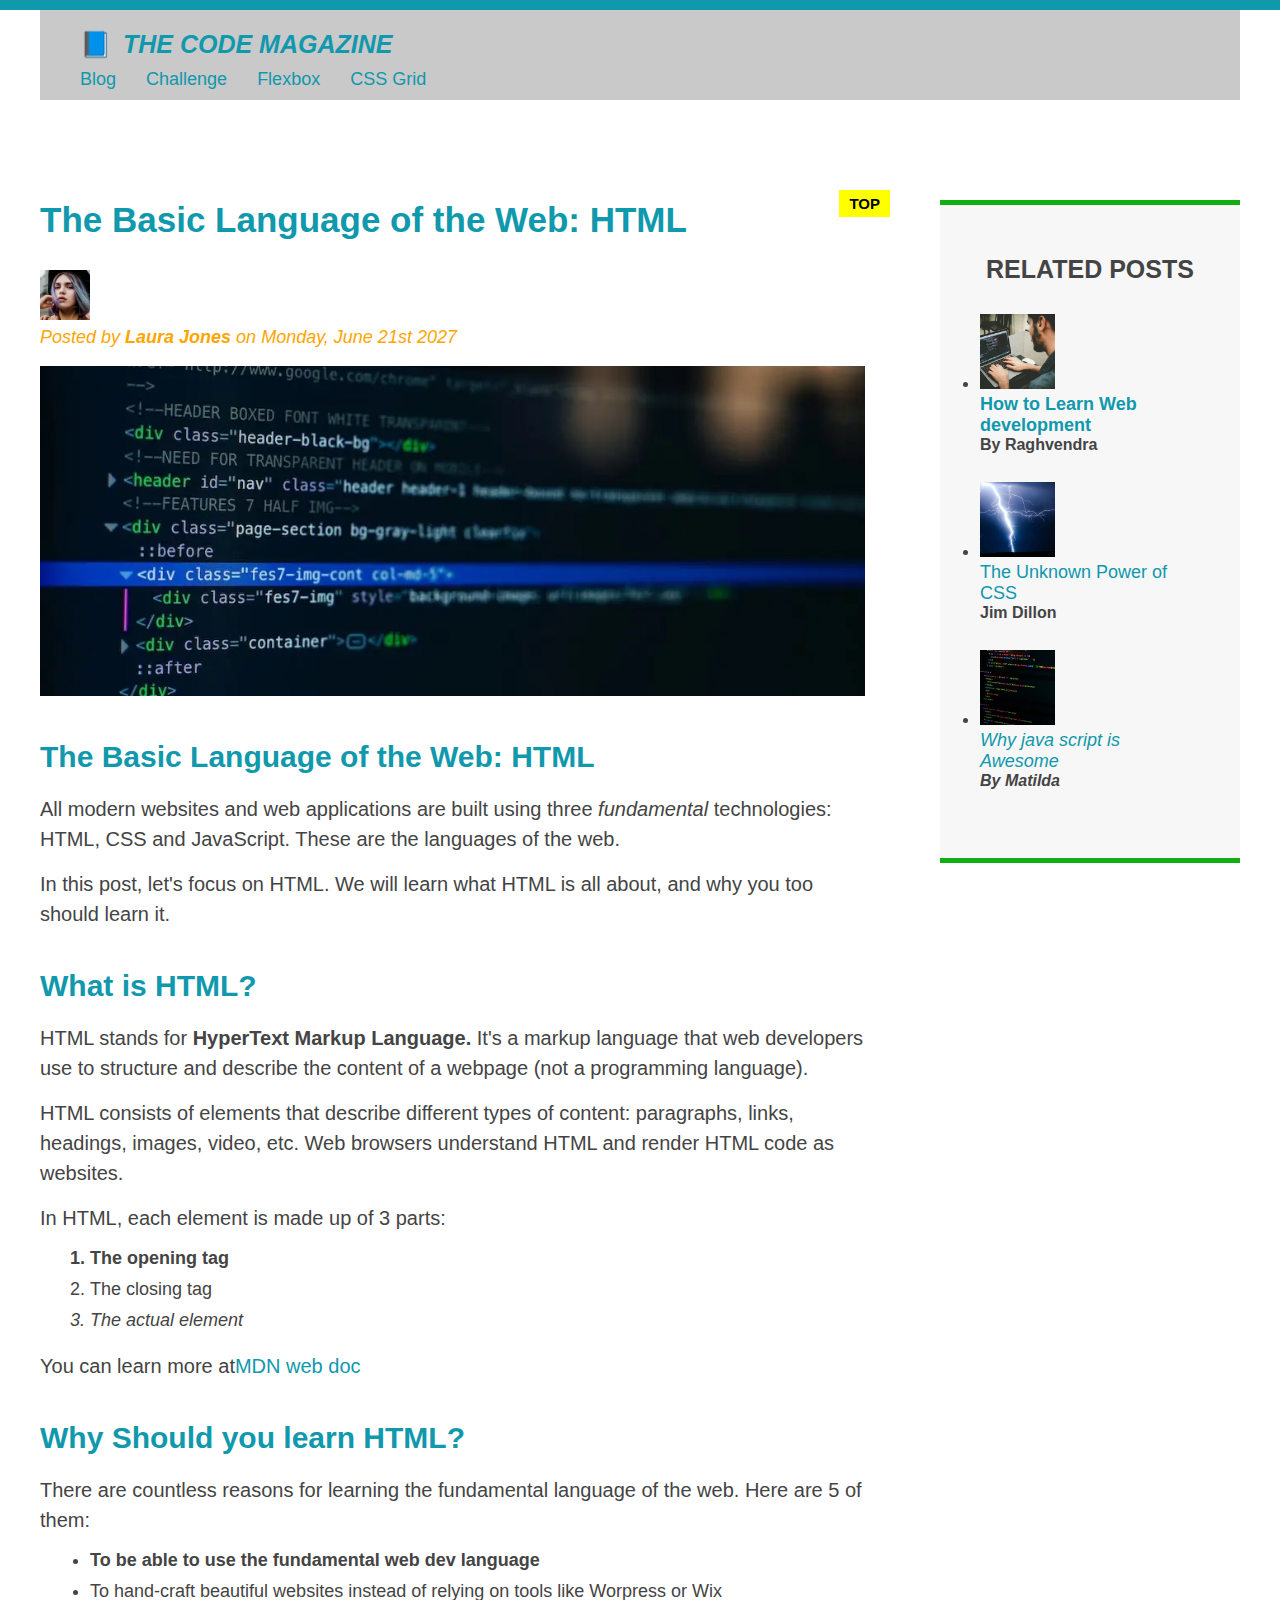
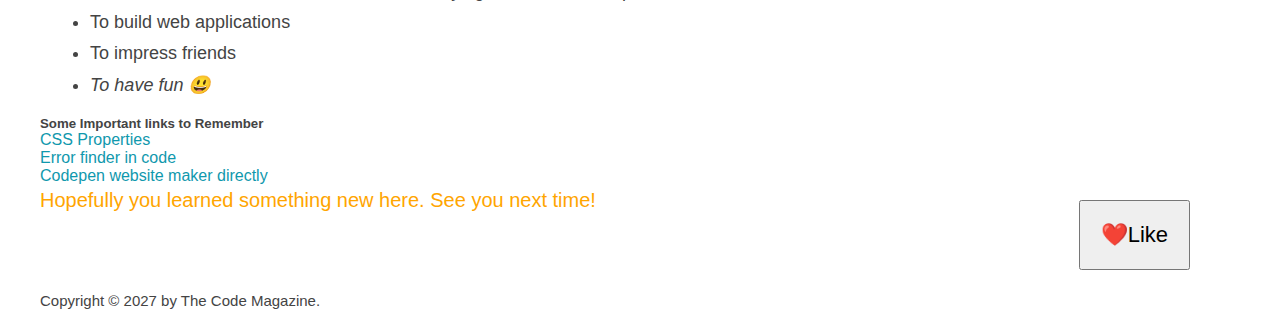
<file: index.html>
<!DOCTYPE html>
<html lang="en">
  <head>
    <link href="style.css" rel="stylesheet" />
    <title>The Basic Language of the Web: HTML</title>
  </head>
  <body>
    <div class="container">
      <header class="main-header clearfix">
        <h1>📘 The Code Magazine</h1>
        <nav>
          <a href="blog.html">Blog</a>
          <a href="#">Challenge</a>
          <a href="flexbox.html">Flexbox</a>
          <a href="css-grid.html">CSS Grid</a>
        </nav>
        <!-- <p>Test paragraph</p> -->
        <!-- <div class="clear"></div> -->
        <div class="clear"></div>
      </header>
      <!-- Only neccesary for flex box -->
      <!-- <div class="row"> -->
      <article>
        <header class="post-header">
          <h2>The Basic Language of the Web: HTML</h2>
          <div class="author-box">
            <img
              src="challenge 2/img/laura-jones.webp"
              width="50"
              class="author-img"
            />
            <p id="author" class="author">
              Posted by <strong>Laura Jones</strong> on Monday, June 21st 2027
            </p>
          </div>
          <img
            src="challenge 2/img/post-img.webp"
            alt="HTML code on a screen"
            width="500"
            height="200"
            class="post-img"
          />
          <button>❤️Like</button>
        </header>
        <h3>The Basic Language of the Web: HTML</h3>
        <p>
          All modern websites and web applications are built using three
          <em>fundamental</em>
          technologies: HTML, CSS and JavaScript. These are the languages of the
          web.
        </p>

        <p>
          In this post, let's focus on HTML. We will learn what HTML is all
          about, and why you too should learn it.
        </p>

        <h3>What is HTML?</h3>
        <p>
          HTML stands for <strong>HyperText Markup Language.</strong> It's a
          markup language that web developers use to structure and describe the
          content of a webpage (not a programming language).
        </p>

        <p>
          HTML consists of elements that describe different types of content:
          paragraphs, links, headings, images, video, etc. Web browsers
          understand HTML and render HTML code as websites.
        </p>

        <p>In HTML, each element is made up of 3 parts:</p>
        <ol>
          <li>The opening tag</li>
          <li>The closing tag</li>
          <li>The actual element</li>
        </ol>
        <p>
          You can learn more at<a
            href="https://developer.mozilla.org/en-US/docs/Web/HTML"
            target="_blank"
            >MDN web doc</a
          >
        </p>

        <h3>Why Should you learn HTML?</h3>
        <p>
          There are countless reasons for learning the fundamental language of
          the web. Here are 5 of them:
        </p>

        <ul>
          <li>To be able to use the fundamental web dev language</li>
          <li>
            To hand-craft beautiful websites instead of relying on tools like
            Worpress or Wix
          </li>
          <li>To build web applications</li>
          <li>To impress friends</li>
          <li>To have fun 😃</li>
        </ul>
        <h5>Some Important links to Remember</h5>
        <a
          href="https://developer.mozilla.org/en-US/docs/Web/CSS/Reference"
          target="_blank"
          >CSS Properties</a
        >
        <br />
        <a href="https://validator.w3.org/" target="_blank"
          >Error finder in code</a
        >
        <br />
        <a href="https://codepen.io/pen/" target="_blank"
          >Codepen website maker directly</a
        >

        <p>Hopefully you learned something new here. See you next time!</p>
      </article>
      <aside>
        <h4>Related posts</h4>
        <ul class="related-list">
          <li class="related-post">
            <img
              src="challenge 2/img/related-1.webp"
              alt="coder photo"
              width="75"
            />
            <div>
              <a href="#" class="related-link">How to Learn Web development</a>
              <p class="related-author">By Raghvendra<br /><br /></p>
            </div>
          </li>

          <li class="related-post">
            <img
              src="challenge 2/img/related-2.webp"
              alt="coder photo"
              width="75"
            />
            <div>
              <a href="#" class="related-link">The Unknown Power of CSS</a>

              <p class="related-author">Jim Dillon<br /><br /></p>
            </div>
          </li>

          <li class="related-post">
            <img
              src="challenge 2/img/related-3.webp"
              alt="coder photo"
              width="75"
            />
            <div>
              <a href="#" class="related-link">Why java script is Awesome</a>

              <p class="related-author">By Matilda<br /><br /></p>
            </div>
          </li>
        </ul>
      </aside>
      <footer>
        <p id="hac" class="hac" class="text">
          Copyright &copy; 2027 by The Code Magazine.
        </p>
      </footer>
    </div>
  </body>
</html>
</file>
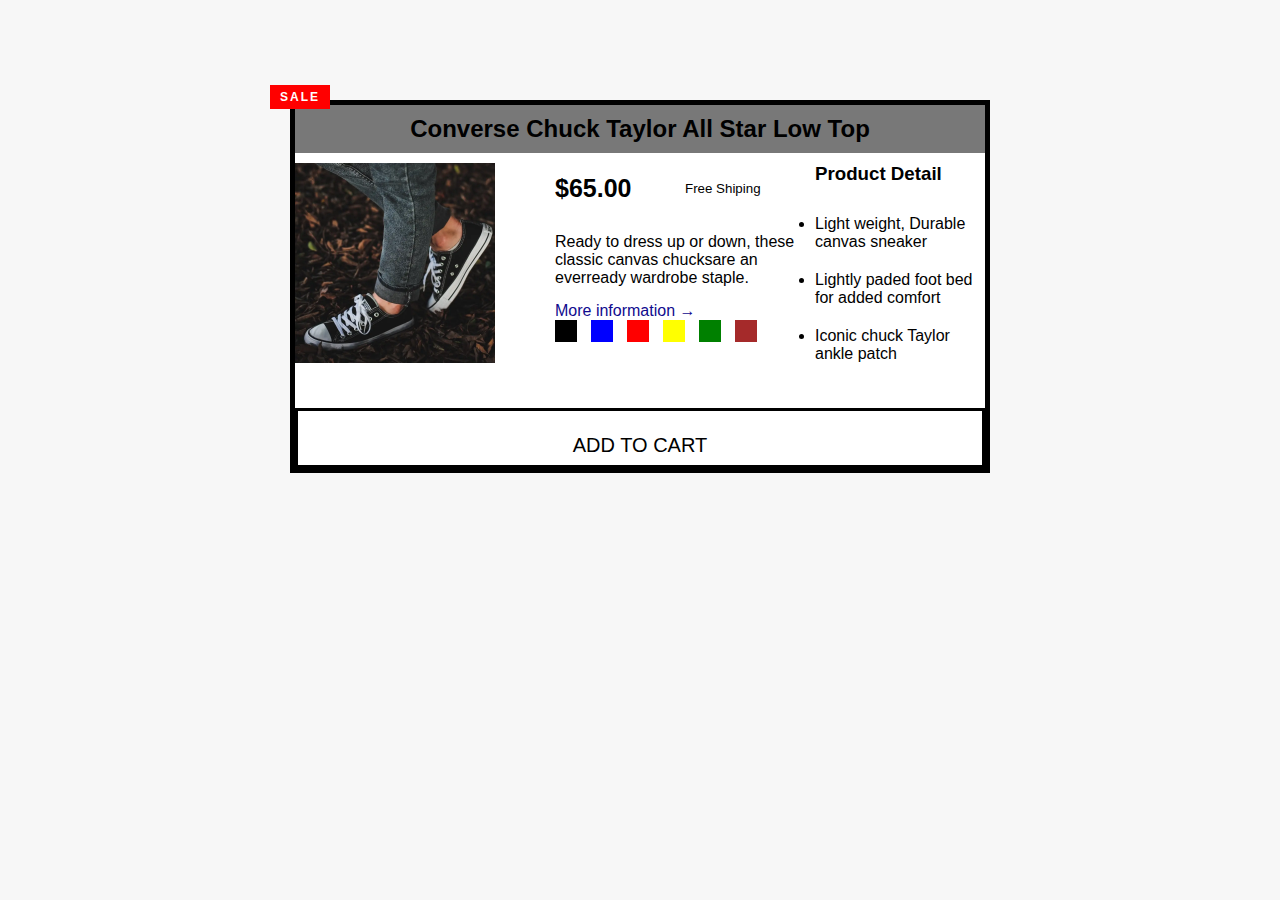
<file: challenge 2/index.html>
<!DOCTYPE html>
<html lang="en">
  <head>
    <title>Challenge #2</title>
    <link href="style.css" rel="stylesheet" />
  </head>
  <body>
    <article class="product">
      <div class="title">
        <h1>Converse Chuck Taylor All Star Low Top</h1>
      </div>
      <div class="first">
        <img src="img/challenges.webp" alt="challenge photo" width="200" />
      </div>
      <nav class="second">
        <p class="Sale">Sale</p>
        <div class="product-prize">
          <strong class="price">$65.00</strong>
          <p class="shiping">Free Shiping</p>
        </div>
        <p class="abc">
          Ready to dress up or down, these classic canvas chucksare an everready
          wardrobe staple.
        </p>
        <a href="https://www.converse.in/classic-chuck.html?page=1"
          ><p class="related-author">More information &rarr;</p></a
        >

        <div class="colors">
          <div class="color"></div>
          <div class="color color-blue"></div>
          <div class="color color-red"></div>
          <div class="color color-yellow"></div>
          <div class="color color-green"></div>
          <div class="color color-brown"></div>
        </div>
      </nav>
      <div class="third">
        <h3>Product Detail</h3>

        <ul class="ulist">
          <li>Light weight, Durable canvas sneaker</li>
          <li>Lightly paded foot bed for added comfort</li>
          <li>Iconic chuck Taylor ankle patch</li>
        </ul>
      </div>
      <button class="cart">Add to cart</button>
    </article>
  </body>
</html>
</file>
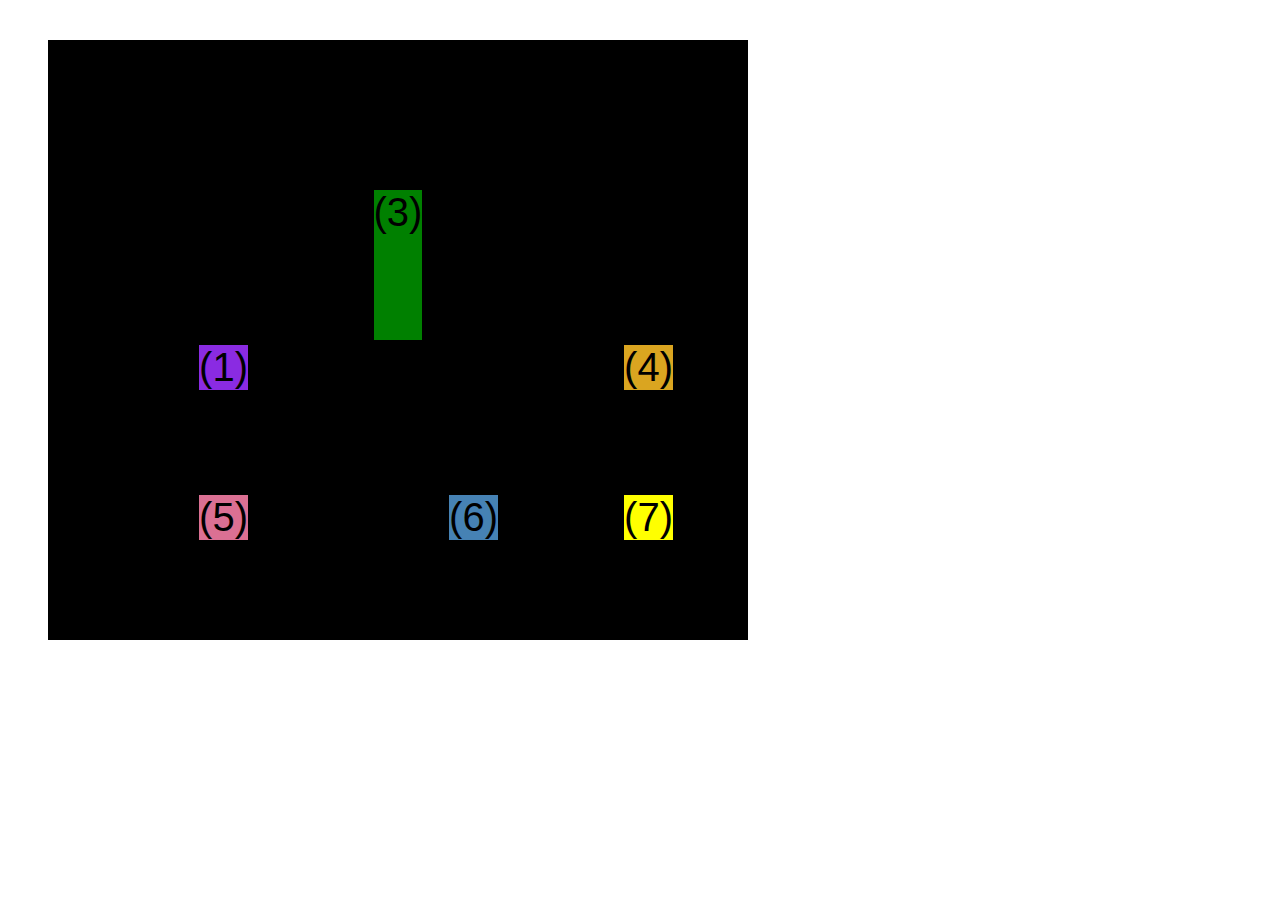
<file: css-grid.html>
<!DOCTYPE html>
<html lang="en">
  <head>
    <meta charset="UTF-8" />
    <meta http-equiv="X-UA-Compatible" content="IE=edge" />
    <meta name="viewport" content="width=device-width, initial-scale=1.0" />
    <title>CSS Grid</title>
    <style>
      .el--1 {
        background-color: blueviolet;
      }
      .el--2 {
        background-color: orangered;
      }
      .el--3 {
        background-color: green;
        height: 150px;
      }
      .el--4 {
        background-color: goldenrod;
      }
      .el--5 {
        background-color: palevioletred;
      }
      .el--6 {
        background-color: steelblue;
      }
      .el--7 {
        background-color: yellow;
      }
      .el--8 {
        background-color: crimson;
      }

      .container--1 {
        /* STARTER */
        font-family: sans-serif;
        background-color: #ddd;
        font-size: 30px;
        margin: 40px;

        /* CSS GRID */
        display: grid;
        /* grid-template-columns: 200px 200px 1fr 1fr; */
        /* grid-template-rows: 300px 200px; */
        /* grid-template-columns: 1fr 1fr 1fr 1fr auto; */

        grid-template-columns: repeat(4, 1fr);
        grid-template-rows: 1fr 1fr;
        /* height: 500px; */

        /* gap: 30px; */
        column-gap: 20px;
        row-gap: 40px;

        /* TEMP */
        display: none;
      }

      .el--8 {
        grid-column: 2 / 3;
        /* grid-row: 1 / span 2; */
        grid-row: 1 / 2;
      }

      .el--2 {
        /* grid-column: 1 / 4; */
        /* grid-column: 1 / span 4; */
        grid-column: 1 / -1;
        grid-row: 2;
      }

      .el--6 {
        /* grid-row: 3 / 5; */
      }

      .container--2 {
        /* STARTER */
        font-family: sans-serif;
        background-color: black;
        font-size: 40px;
        margin: 40px;

        width: 700px;
        height: 600px;

        /* CSS GRID */
        display: grid;
        grid-template-columns: 125px 200px 125px;
        grid-template-rows: 250px 100px;
        gap: 50px;

        /* Aligning tracks inside container: distribute empty space */
        justify-content: center;
        /* justify-content: space-between; */
        align-content: center;

        /* Aligning items INSIDE cells: moving items around inside cells */
        align-items: end;
        justify-items: end;
      }

      .el--3 {
        align-self: center;
        justify-self: center;
      }
    </style>
  </head>
  <body>
    <div class="container--1">
      <div class="el el--1">(1) HTML</div>
      <div class="el el--2">(2) and</div>
      <div class="el el--3">(3) CSS</div>
      <div class="el el--4">(4) are</div>
      <div class="el el--5">(5) amazing</div>
      <div class="el el--6">(6) languages</div>
      <!-- <div class="el el--7">(7) to</div> -->
      <div class="el el--8">(8) learn</div>
    </div>

    <div class="container--2">
      <div class="el el--1">(1)</div>
      <div class="el el--3">(3)</div>
      <div class="el el--4">(4)</div>
      <div class="el el--5">(5)</div>
      <div class="el el--6">(6)</div>
      <div class="el el--7">(7)</div>
    </div>
  </body>
</html>
</file>
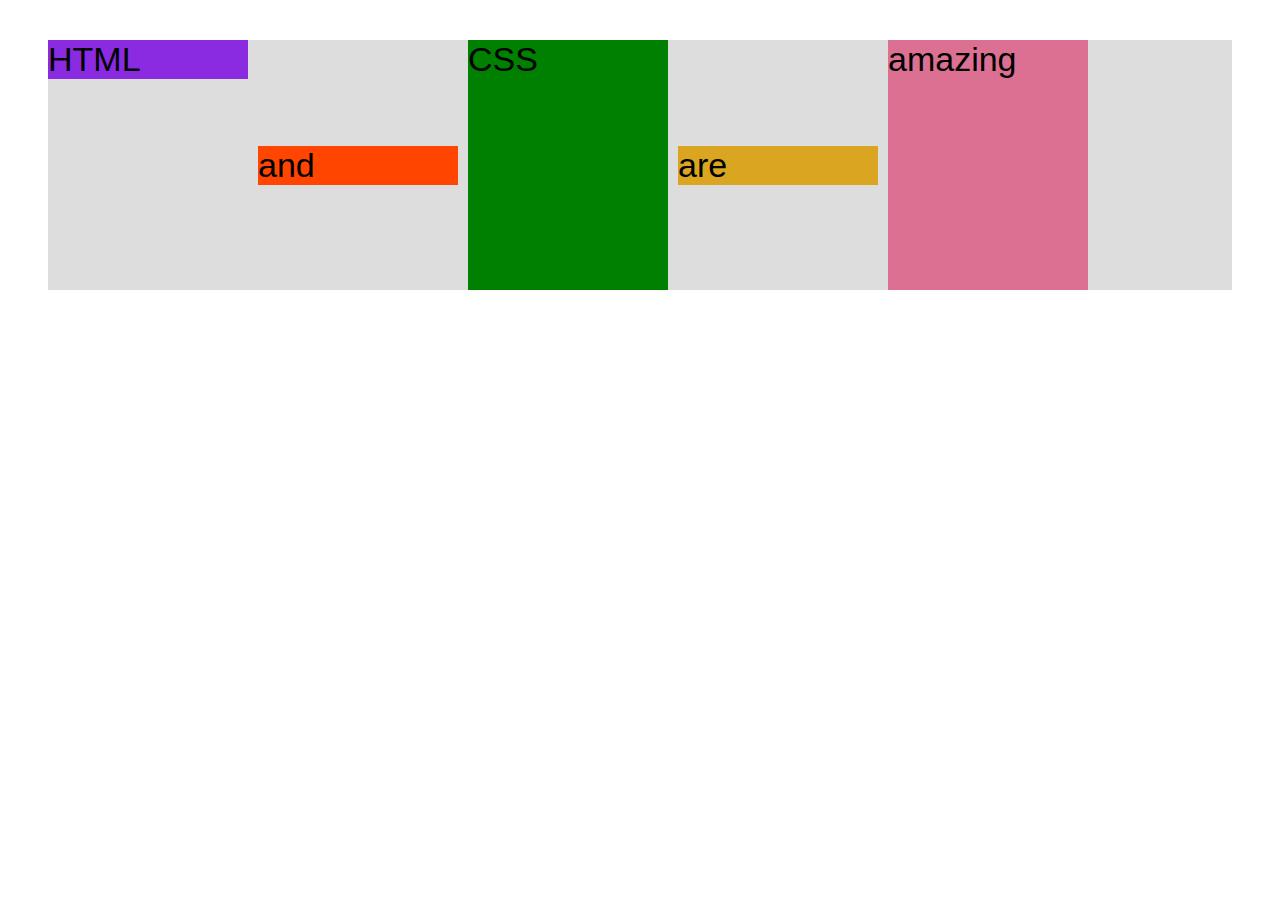
<file: flexbox.html>
<!DOCTYPE html>
<html lang="en">
  <head>
    <meta charset="UTF-8" />
    <meta http-equiv="X-UA-Compatible" content="IE=edge" />
    <meta name="viewport" content="width=device-width, initial-scale=1.0" />
    <title>Flexbox</title>
    <style>
      .el--1 {
        background-color: blueviolet;
      }
      .el--2 {
        background-color: orangered;
      }
      .el--3 {
        background-color: green;
        height: 250px;
      }
      .el--4 {
        background-color: goldenrod;
      }
      .el--5 {
        background-color: palevioletred;
      }
      .el--6 {
        background-color: steelblue;
      }
      .el--7 {
        background-color: yellow;
      }
      .el--8 {
        background-color: crimson;
      }

      .container {
        /* STARTER */
        font-family: sans-serif;
        background-color: #ddd;
        font-size: 34px;
        margin: 40px;

        /* FLEXBOX */
        display: flex;
        align-items: center;
        /* justify-content: space-between; */
        /* gap: 10px; */
        justify-content: flex-start;
        gap: 10px;
      }

      .el {
        /* margin-right: 30px; */
        /* Default */
        /* flex-grow: 0;
        flex-shrink: 1;
        flex-basis: auto; */

        /* flex-basis: 200px; */
        /* flex-shrink: 0; */
        flex: 0 0 200px;

        /* flex-grow: 1; */
        /* 
        flex: 1; */
      }
      .el--1 {
        align-self: flex-start;
        /* order: 2; */
        /* flex-grow: 1; */
      }

      .el--5 {
        align-self: stretch;
        order: 1;
      }
      .el--6 {
        order: -1;
      }
    </style>
  </head>
  <body>
    <div class="container">
      <div class="el el--1">HTML</div>
      <div class="el el--2">and</div>
      <div class="el el--3">CSS</div>
      <div class="el el--4">are</div>
      <div class="el el--5">amazing</div>
      <!-- <div class="el el--6">languages</div> -->
      <!-- <div class="el el--7">to</div>
      <div class="el el--8">learn</div> -->
    </div>
  </body>
</html>
</file>
<file: style.css>
/* * {
  border-top: 10px solid blue;
} */
* {
  margin: 0;
  padding: 0;
  box-sizing: border-box;
}

body {
  font-family: sans-serif;
  color: #444;

  border-top: 10px solid #1098ad;
  position: relative;
}

.container {
  width: 1200px;
  /* margin-left: auto;
  margin-right: auto; */
  margin: 0 auto;
  position: relative;
}

.main-header {
  background-color: #c9c9c9;
  /* padding: 20px;
  padding-left: 40px;
  padding-right: 40px; */
  padding: 20px 40px;
  margin-bottom: 40px;
  height: 90px;
  box-sizing: border-box;
}

.post-header {
  margin-bottom: 40px;
}
/* 
a:link {
  display: inline-block;
} */

nav {
  font-size: 18px;
  display: block;
}

nav a {
  margin-right: 25px;
}

article {
  /* margin-top: 40px; */
  /* margin-bottom: 60px; */
}

aside {
  background-color: #f7f7f7;
  border-top: 5px solid #10ad13;
  border-bottom: 5px solid #10ad13;
  padding: 50px 40px;
  box-sizing: border-box;
}

h1,
h2,
h3 {
  color: #1098ad;
}
h1 {
  margin-bottom: 10px;
  font-size: 25px;
  text-transform: uppercase;
  font-style: italic;
}

h2 {
  font-size: 35px;
  margin-bottom: 30px;
}

h3 {
  font-size: 30px;
  margin-bottom: 20px;
  margin-top: 40px;
}

h4 {
  font-size: 25px;
  text-transform: uppercase;
  text-align: center;
  margin-bottom: 30px;
}
p {
  font-size: 20px;
  line-height: 1.5;
  margin-bottom: 15px;
}

ul,
ol {
  margin-left: 50px;
  margin-bottom: 20px;
}

.related-list {
  margin: 0;
}

li {
  font-size: 18px;
  margin-bottom: 10px;
}

li:last-child {
  margin: 0;
}

/* footer p {
  font-size: 15px;
} */
/*
article header p {
  font-style: italic;
}*/

#hac {
  height: 30px;
  font-size: 15px;
  margin-bottom: 0;
}

#author {
  font-style: italic;
  font-size: 18px;
}

.related-author {
  font-size: 16px;
  font-weight: bold;
}

/* ul {
  list-style: none;
 } */

.related-list {
  font-style: none;
}

.main-header {
  background-color: #c9c9c9;
}

aside {
  margin-top: 40px;
  background-color: #f7f7f7;
  border-top: 5px solid #10ad13;
  border-bottom: 5px solid #10ad13;
}

/* body {
  background-color: olive;
} */

li:first-child {
  font-weight: bold;
}

li:last-child {
  font-style: italic;
}

/* li:nth-child(even) {
  color: red;
} */

/* li:nth-child(2) {
  color: red;
} */

article p:last-child {
  color: orange;
}

/*styling links*/

a:link {
  text-decoration: none;
  color: #1098ad;
}

a:visited {
  color: #1098ad;
}

a:hover {
  color: orangered;
  font-weight: bold;
  text-decoration: underline solid orangered;
}

a:active {
  background-color: black;
  font-style: italic;
}

/* resolving conflicts
#hac {
  color: red;
}
.hac {
  color: blue;
}
.text {
  color: yellow;
}
footer p {
  color: green;
} */

/* nav a:link, nav p{
  font-size: 18px;
} */

.post-img {
  width: 100%;
  height: auto;
}

button {
  font-size: 22px;
  padding: 20px;
  cursor: pointer;
  position: absolute;
  bottom: 50px;
  right: 50px;
}

h1::first-letter {
  font-style: normal;
  margin-right: 5px;
}

/* h2::first-letter {
  font-size: 80px;
} */

/* h3::first-letter {
  font-size: 40px;
}*/
/* h3 + p::first-line {
  color: red;
} */

h2 {
  position: relative;
}
h2::after {
  content: "TOP";
  background-color: yellow;
  color: black;
  font-weight: bold;
  font-size: 15px;
  display: inline-block;
  padding: 5px 10px;
  position: absolute;
  top: -10px;
  right: -25px;
}

/*with float*/

/* .author-img {
  float: left;
  margin-bottom: 20px;
}

.author {
  /* padding-left: 70px; */
/* float: left;
  margin-top: 10px;
  margin-left: 20px;
}

h1 {
  float: left;
}

nav {
  margin-top: 10px;
  float: right;
}
/* 
.clear {
  clear: both;
} */
/*
.clearfix::after {
  clear: both;
  content: "";
  display: block;
}

article {
  width: 825px;
  float: left;
}

aside {
  width: 300px;
  float: right;
}

footer {
  clear: both;
}

.clear {
  clear: both;
} */
aside p {
  margin-bottom: 0;
  line-height: normal;
}
/*
.main-header {
  margin-bottom: 0;
  display: flex;
  align-items: center;
  justify-content: space-between;
}
*/
/* .author-box {
  display: flex;
  align-items: center;
  margin-bottom: 15px;
}

.author {
  margin-bottom: 0;
  margin-left: 15px;
} */
/* 
.related-post {
  display: flex;
  align-items: center;
  gap: 20px;
  margin-bottom: 30px;
}

.related-link:link {
  font-size: 17px;
  font-weight: bold;
  font-style: normal;
  display: block;
  margin-bottom: 5px;
} */

/* .related-author {
  margin-bottom: 0;
  font-weight: normal;
  font-style: italic;
}

.row {
  display: flex;
  align-items: flex-start;
  gap: 75px;
  margin-bottom: 60px;
}

article {
  flex: 0 0 825px;
  margin-bottom: 0;
} */
/* 
aside {
  /* Default */
/* flex-grow: 0;
        flex-shrink: 1;
        flex-basis: auto; */
/* flex: 0 0 300px; */

.container {
  margin: 0 auto;
}

/* CSS GRID */

.container {
  display: grid;
  grid-template-columns: 1fr 300px;
  column-gap: 75px;
  row-gap: 60px;
  align-items: start;
}

.main-header {
  /* grid-column: 1 / span 2; */
  grid-column: 1/-1;
}

article {
}

aside {
  margin-top: 0;
}

footer {
  width: 1200px auto;
  margin: 0;
  grid-column: 1 / -1;
}
</file>
<file: challenge 2/style.css>
* {
  margin: 0;
  padding: 0;
  box-sizing: border-box;
}

body {
  font-family: sans-serif;
  background-color: hsl(0, 0%, 97%);
  margin: 100px auto;
}

h1 {
  margin: 0 auto;
  text-align: center;
  font-weight: bold;
  background-color: #787878;
  padding: 10px;
  font-size: 24px;
}

strong {
  font-size: 25px;
  font-weight: bold;
}
article p:nth-child(8) {
  font-size: 12px;
}

h3 {
  margin-top: 0;
  margin-bottom: 30px;
}

a:link {
  text-decoration: none;
  color: #100a8e;
}

a:visited {
  color: #100a8e;
}

a:hover {
  color: orangered;
  font-weight: bold;
  text-decoration: underline solid orangered;
}

.cart {
  background-color: white;
  border: solid black;
  color: black;
  text-transform: uppercase;
  font-size: 20px;
  cursor: pointer;
  margin-top: 15px;
  padding-top: 15px;
  width: 100%;
  height: 60px;
}

.cart:hover {
  color: white;
  background-color: black;
}

.color {
  background-color: #000;
  height: 22px;
  width: 22px;
  display: inline-block;
  margin-right: 4px;
}
.color-blue {
  background-color: blue;
}
.color-red {
  background-color: red;
}
.color-yellow {
  background-color: yellow;
}
.color-green {
  background-color: green;
}
.color-brown {
  background-color: brown;
}

li {
  font-weight: none;
  margin-bottom: 20px;
}

.product {
  width: 700px;
  height: auto;
  margin: 0 auto;
  padding: 0;
  border: 5px solid black;
  background-color: white;
  position: relative;
  margin-top: 50px;
}
/* 
.second {
  padding: 0;
  margin: 0 40px;
  width: 200px;
  height: 200px;
  float: left;
}

.third {
  width: 200px;
  height: 200px;
  margin-left: 0;
  float: right;
  margin: 0;
}

.first {
  width: 200px;
  height: 200px;
  float: left;
} */

article p:nth-child(2) {
  display: inline-block;
  float: right;
  top: 0;
  width: 120px;
}

.price {
  display: block;
  float: left;
}

.shiping {
  font-size: smaller;
  display: inline-block;
  width: 60px;
  height: auto;
  /* float: right; */
}

.product-prize {
  width: 250px;
  height: 50px;
}

.Sale {
  content: "SALE";
  background-color: red;
  color: white;
  font-weight: bold;
  letter-spacing: 2px;
  text-transform: uppercase;
  font-size: 12px;
  text-align: centre;
  display: inline-block;
  padding: 5px 10px;
  position: absolute;
  top: -20px;
  left: -25px;
}

.abc {
  margin-bottom: 15px;
  clear: both;
}

/* from FLEXBOX */

.product-prize {
  display: flex;
  justify-content: space-between;
  align-items: center;
  margin-bottom: 20px;
}

.colors {
  gap: 10px;
  display: flex;
}

.product {
  display: flex;
}

/* .first {
  flex: 1;
  gap: 30px;
}

.second {
  gap: 30px;
  flex: 1;
}

.third {
  flex: 1; */
.product-prize {
  display: flex;
  justify-content: space-between;
  margin-bottom: 20px;
}

.product {
  border-width: auto;
  margin-bottom: 0;
  row-gap: 10px;
  column-gap: 10px;
  display: grid;
  grid-template-columns: 250px 1fr 1fr;
}

.cart {
  grid-column: 1/-1;
  align-items: start;
  align-items: start;
}

.title {
  grid-column: 1 /-1;
}
</file>
